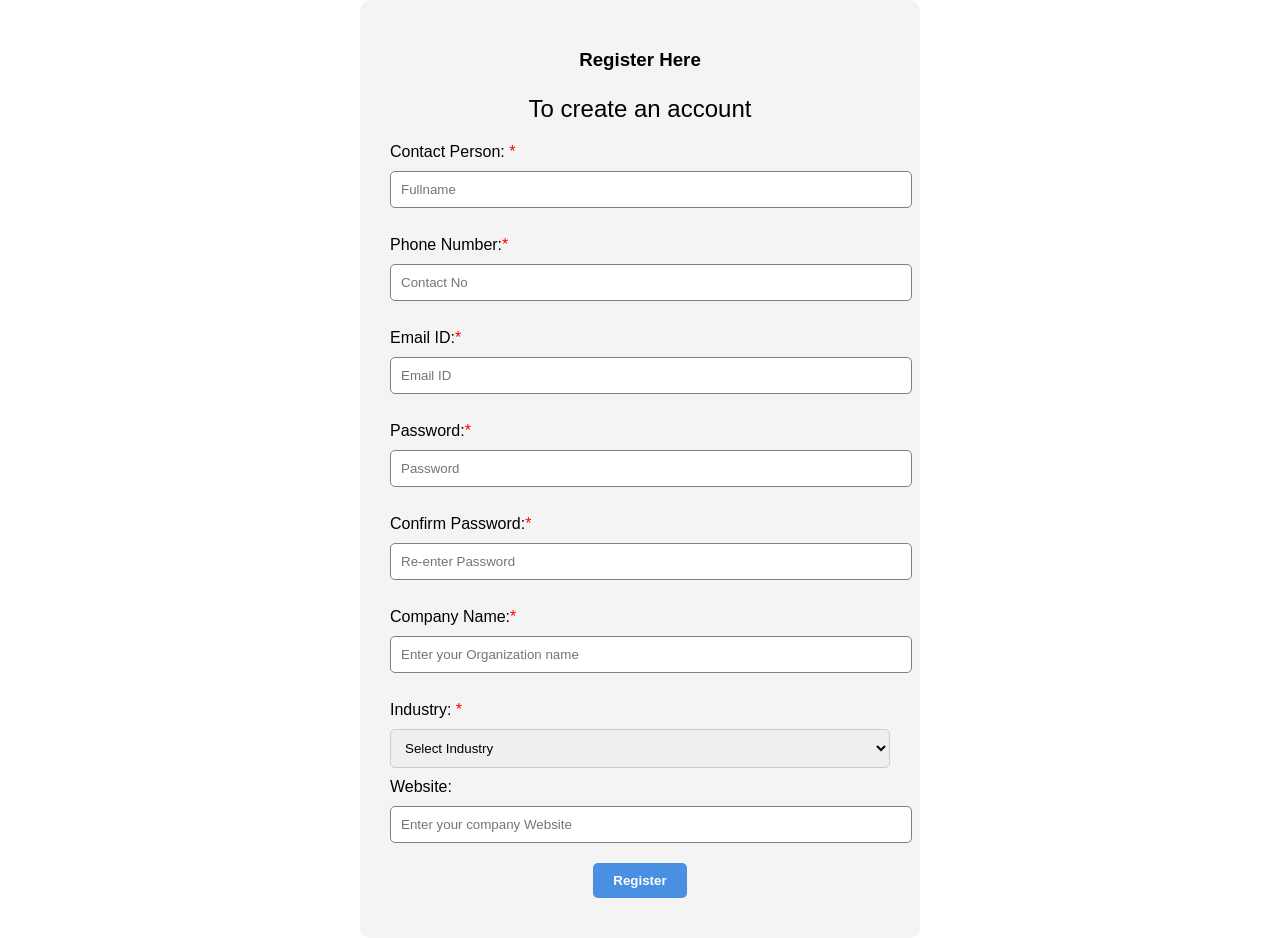
<file: frontend-project/empaccount.html>
<!DOCTYPE html>
<html lang="en">
<head>
    <meta charset="UTF-8">
    <meta name="viewport" content="width=device-width, initial-scale=1.0">
    <title>Employers Account create</title>
    <link rel="stylesheet" href="style.css">
</head>
<body>
     <div class="register-container">
        <h3>Register Here</h3>
        <p>To create an account</p>
        <form action="emplogin.html" method="get">
            <label for="fullname">Contact Person: <span class="required">*</span></label>
            <input type="text" id="fullname" name="fullname" placeholder="Fullname" required>
            <br><br>
            <label for="mobile">Phone Number:<span class="required">*</span></label>
            <input type="number" id="mobile" name="mobile" placeholder="Contact No" required>
            <br><br>
            <label for="email">Email ID:<span class="required">*</span></label>
            <input type="email" id="email" name="email" placeholder="Email ID" required>
            <br><br>
            <label for="password">Password:<span class="required">*</span></label>
            <input type="password" id="password" name="password" placeholder="Password" required>
            <br><br>
            <label for="confirm-password">Confirm Password:<span class="required">*</span></label>
            <input type="password" id="confirm-password" name="confirm_password" placeholder="Re-enter Password" required>
            <br><br>
            <label for="company">Company Name:<span class="required">*</span></label>
            <input type="text" id="company" name="company" placeholder="Enter your Organization name" required>
            <br><br>
            <label for="industry">Industry: <span class="required">*</span></label>
            <select id="industry" name="industry" required>
                <option value="">Select Industry</option>
                <option value="it">IT</option>
                <option value="manufacturing">Manufacturing</option>
                <option value="healthcare">Healthcare</option>
            </select>
            <label for="website">Website:</label>
            <input type="url" id="website" name="website" placeholder="Enter your company Website">

            <button id="submit" type="submit">Register</button>
        </form>
    </div>
</body>
</html>
</file>
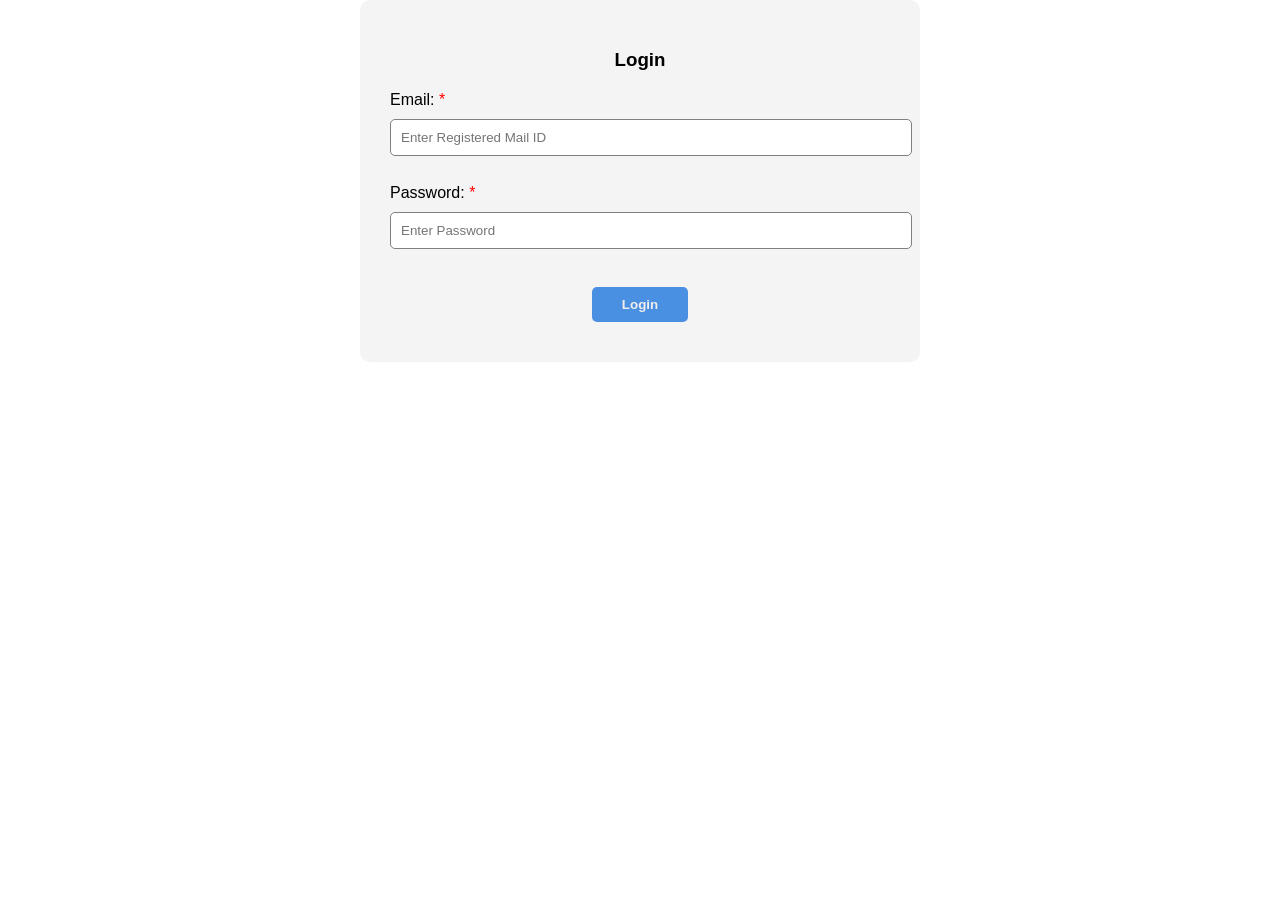
<file: frontend-project/emplogin.html>
<!DOCTYPE html>
<html lang="en">
<head>
    <meta charset="UTF-8">
    <meta name="viewport" content="width=device-width, initial-scale=1.0">
    <title>Employers Login</title>
    <link rel="stylesheet" href="style.css">
</head>
<body>
     <div class="login-container">
        <h3>Login</h3>
        <form action="Dummyjobportal.html">

            <label for="Email">Email: <span class="required">*</span></label>
            <input type="email" name="Email" id="Email" placeholder="Enter Registered Mail ID">
            <br><br>
            <label for="Password">Password: <span class="required">*</span></label>
            <input type="password" name="Password" id="Password" placeholder="Enter Password">
            <br><br>
            <button type="submit">Login</button>
        </form>
    </div>
</body>
</html>
</file>
<file: frontend-project/style.css>
body{
    font-family: Arial, sans-serif;
    margin: 0;
    padding: 0;
}
.required{
    color: red;
}
.register-container{
    width: 500px;
    padding: 30px;
    background-color: rgb(244, 244, 244);
    border-radius: 10px;
    margin: auto;
}

.register-container{
    h3,p{
        text-align: center;
        margin-bottom: 20px;
    }
}

.register-container input{
    width: 100%;
    padding: 10px;
    margin: 10px 0;
    border-radius: 5px;
    border: 1px solid gray;
}

.register-container select{
    width: 100%;
    padding: 10px;
    margin: 10px 0;
    border-radius: 5px;
    border: 1px solid #ccc;
}

textarea.des{
    width: 500px;
    height: 100px;
    padding: 10px;
    margin: 10px 0;
    border-radius: 5px;
    border: 1px solid gray;
}
input[type="file"] {
  margin: 10px 0;
}
.register-container button{
    display: block;              
    margin: 10px auto; 
    width: auto;
    padding: 10px 20px;
    background: #4a90e2;
    color: white;
    border: none;
    border-radius: 5px;
    font-weight: bold;
    cursor: pointer;
}
.register-container button:hover {
    background: #357abd;
}
.Details-container{
    width: 500px;
    padding: 30px;
    background-color: rgb(244, 244, 244);
    border-radius: 10px;
    margin: auto;
}
.Details-container{
    h3,p{
        text-align: center;
        margin-bottom: 20px;
    }
}
.Details-container input{
    width: 100%;
    padding: 10px;
    margin: 10px 0;
    border-radius: 5px;
    border: 1px solid gray;
}
.Details-container select{
    width: 100%;
    padding: 10px;
    margin: 10px 0;
    border-radius: 5px;
    border: 1px solid #ccc;
}
.Details-container button{
    display: block;
    margin: 10px auto;
    width: auto;
    padding: 10px 20px;
    background: #4a90e2;
    color: rgb(242, 238, 238);
    border: none;
    border-radius: 5px;
    font-weight: bold;
    cursor: pointer;
}
.Details-container button:hover {
    background: #357abd;
}
.ex{
    font-size: small;
    font-family: Arial, sans-serif;
}
.login-container{
    width: 500px;
    padding: 30px;
    background-color: rgb(244, 244, 244);
    border-radius: 10px;
    margin: auto;
}
.login-container{
    h3,p{
        text-align: center;
        margin-bottom: 20px;
    }
}
.login-container input{
    width: 100%;
    padding: 10px;
    margin: 10px 0;
    border-radius: 5px;
    border: 1px solid gray;
}
.login-container button{
    display: block;
    margin: 10px auto;
    width: auto;
    padding: 10px 30px;
    background: #4a90e2;
    color: rgb(242, 238, 238);
    border: none;
    border-radius: 5px;
    font-weight: bold;
    cursor: pointer;
}
.login-container button:hover {
    background: #357abd;
}
.img1{
    width: 80px;        
    height: auto;        
    display: block; 
    border-radius: 50%;
    object-fit: cover;    
}
h4 {
    text-align: center;
    font-size: medium;
    margin-top: 10px;
}
.a2 {
    font-size: large;
    color: blue;
    text-decoration: none;
}
.a2:hover {
    text-decoration: underline;
}
.img2{
    background-color: rgb(208, 207, 205);
    width:auto;
    height: auto;
    text-align: center;            
}
h2{
    text-align: center;
    color: hsl(0, 5%, 23%);
}
p{
    text-align: center;
    font-size: x-large;
}
button{
    display: block;
    margin: 10px auto;
    width: auto;
    padding: 10px 30px;
    background: #4a90e2;
    color: rgb(242, 238, 238);
    border: none;
    border-radius: 5px;
    font-weight: bold;
    cursor: pointer;
}
button:hover {
    background: blue;
}
.fixed{
    position: fixed;
    bottom: 0;
    left: 0;
} 
.top-bar {
    display: flex;
    justify-content: space-between;
    align-items: center;
    padding: 10px 20px;
    background: #fff;
    border-bottom: 1px solid #ddd;
}
.search-container {
    display: flex;
    gap: 10px;
}
.search-container input {
    padding: 8px;
    border: 1px solid #ccc;
    border-radius: 4px;
}
.search-container button {
    background: blue;
    color: white;
    padding: 8px 16px;
    border: none;
    border-radius: 4px;
    cursor: pointer;
}
.nav-links a {
    margin-left: 15px;
    text-decoration: none;
    color: blue;
    font-weight: bold;
}
</file>
